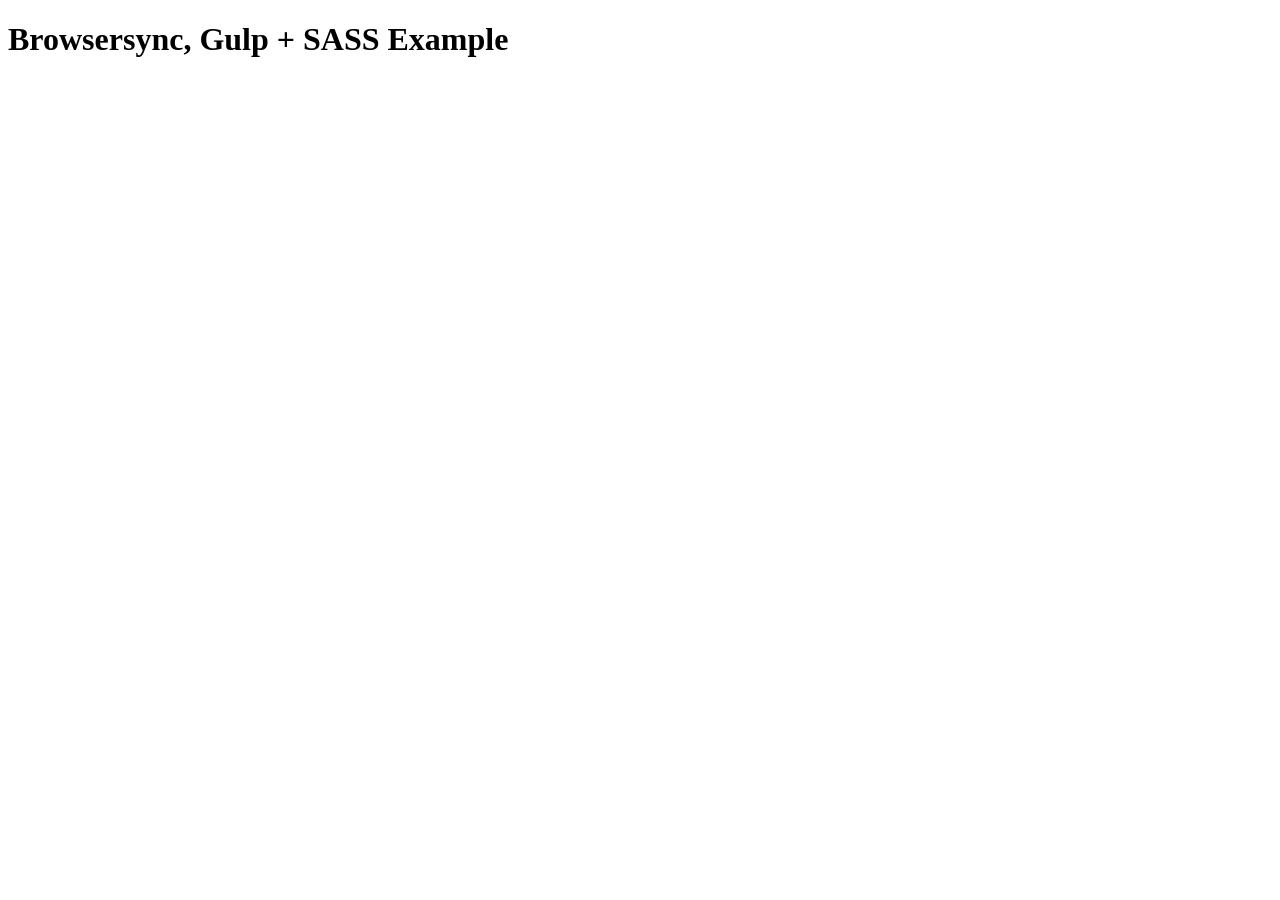
<file: node_modules/bs-recipes/recipes/gulp.sass/app/index.html>
<!doctype html>
<html lang="en-US">
<head>
    <meta charset="UTF-8">
    <title>Browsersync, Gulp + SASS Example</title>
    <link rel='stylesheet' href='css/main.css'>
</head>
<body>
    <h1>Browsersync, Gulp + SASS Example</h1>
</body>
</html>
</file>
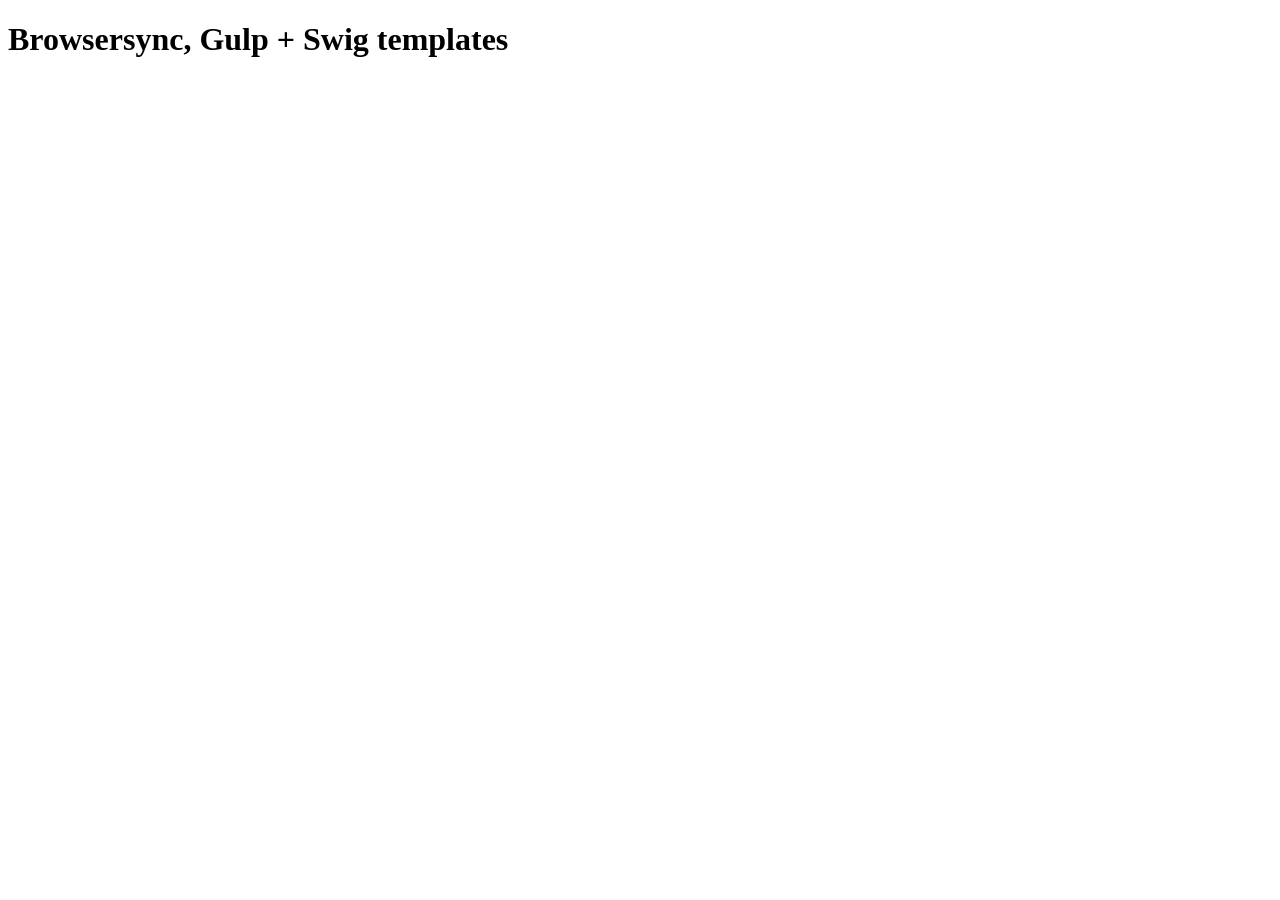
<file: node_modules/bs-recipes/recipes/gulp.swig/app/index.html>
<!doctype html>
<html lang="en-US">
<head>
    <meta charset="UTF-8">
    <title>Browsersync, Gulp + Swig templates</title>
    <link rel='stylesheet' href='css/main.css'>
</head>
<body>
    <h1>Browsersync, Gulp + Swig templates</h1>
</body>
</html>
</file>
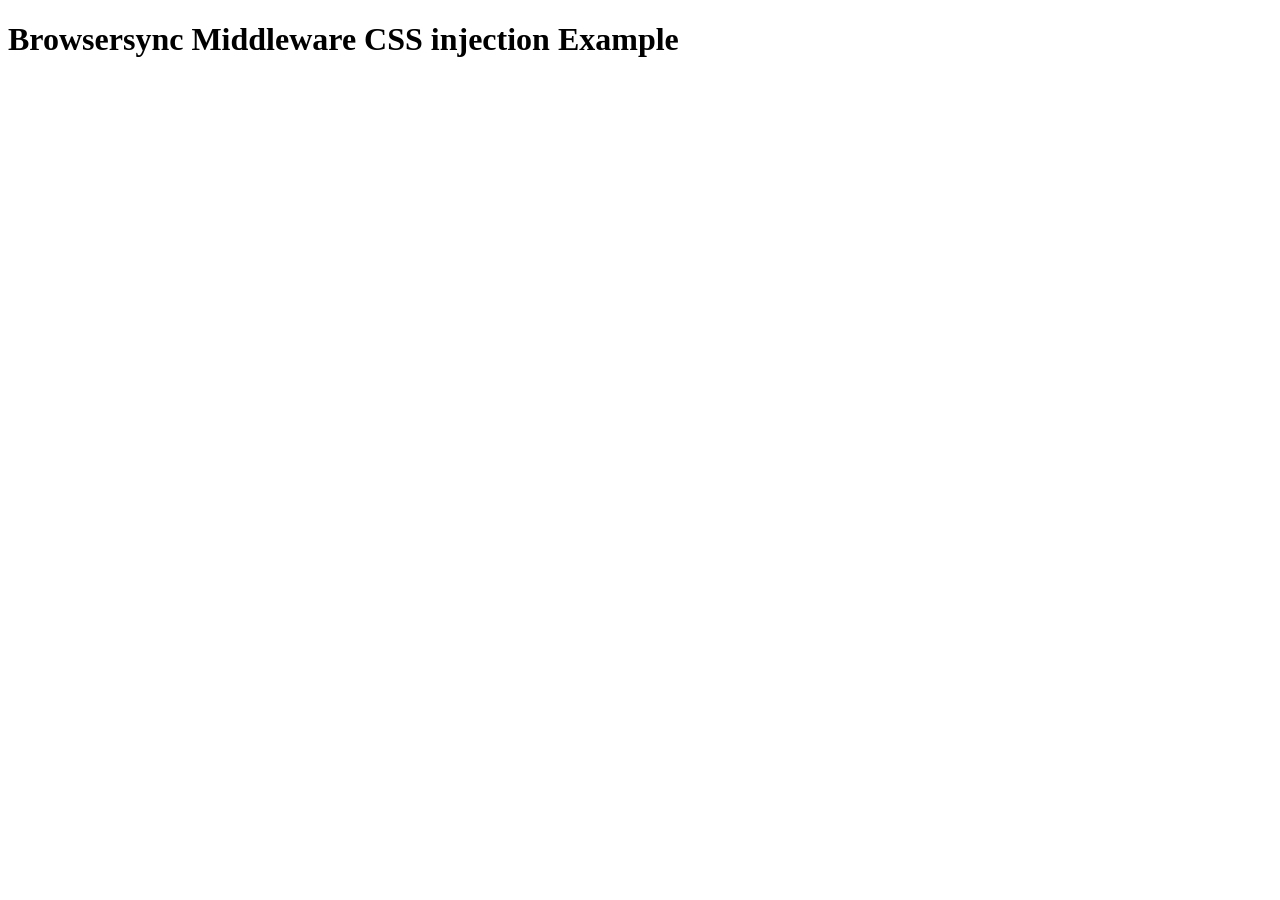
<file: node_modules/bs-recipes/recipes/middleware.css.injection/app/index.html>
<!doctype html>
<html lang="en-US">
<head>
    <meta charset="UTF-8">
    <title>Browsersync Server Example</title>
    <link rel='stylesheet' href='css/main.less'>
</head>
<body>
    <h1>Browsersync Middleware CSS injection Example</h1>
</body>
</html>
</file>
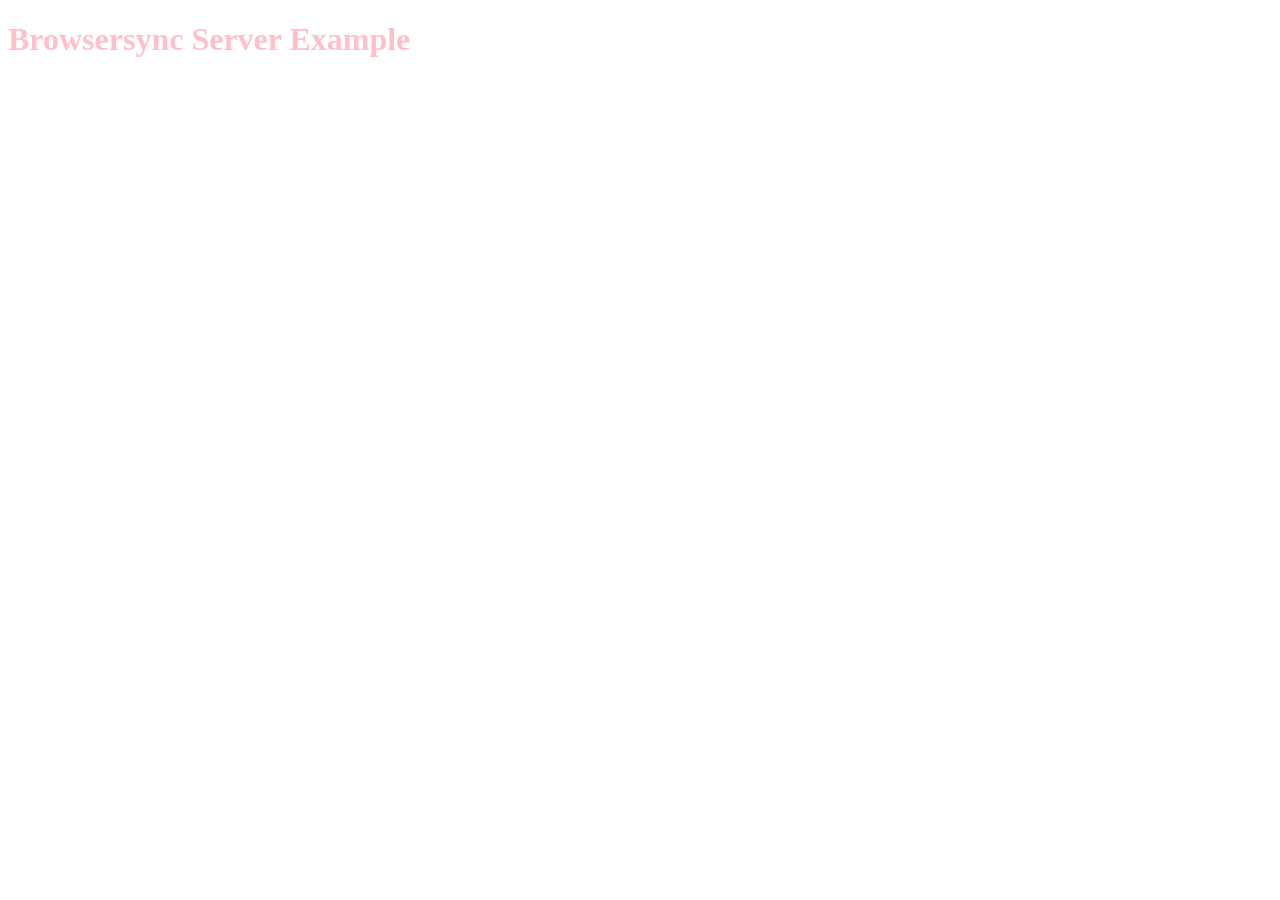
<file: node_modules/bs-recipes/recipes/server.middleware/app/index.html>
<!doctype html>
<html lang="en-US">
<head>
    <meta charset="UTF-8">
    <title>Browsersync Server Example</title>
    <link rel='stylesheet' href='css/main.css'>
</head>
<body>
    <h1>Browsersync Server Example</h1>
</body>
</html>
</file>
<file: node_modules/bs-recipes/recipes/gulp.sass/app/css/main.css>
body {
  background: white; }
</file>
<file: node_modules/bs-recipes/recipes/gulp.swig/app/css/main.css>
body {
  background: white; }
</file>
<file: node_modules/bs-recipes/recipes/server.middleware/app/css/main.css>
body {
	background: white;
	color: pink;
}
</file>
